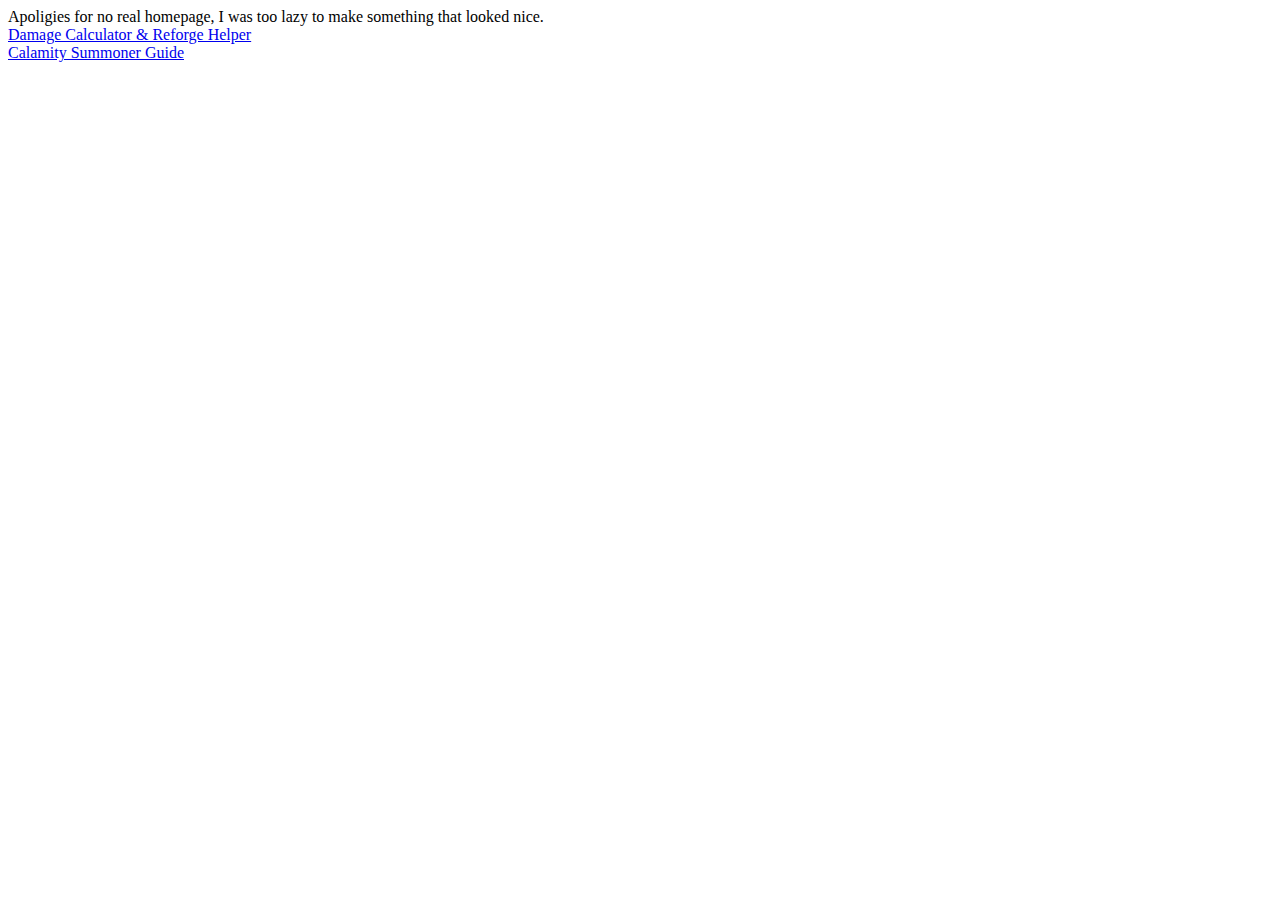
<file: index.html>
<!DOCTYPE html>
<html>
<head>
    <meta charset="UTF-8">
    <meta name="viewport" content="width=device-width, initial-scale=1">
    <title>Doze's Terraria Tools</title>
<body>
    <a>Apoligies for no real homepage, I was too lazy to make something that looked nice.</a><br>
    <a href="./damage-calc.html">Damage Calculator & Reforge Helper</a><br>
    <a href="./summonguide.html">Calamity Summoner Guide</a>
</body>
</html>
</file>
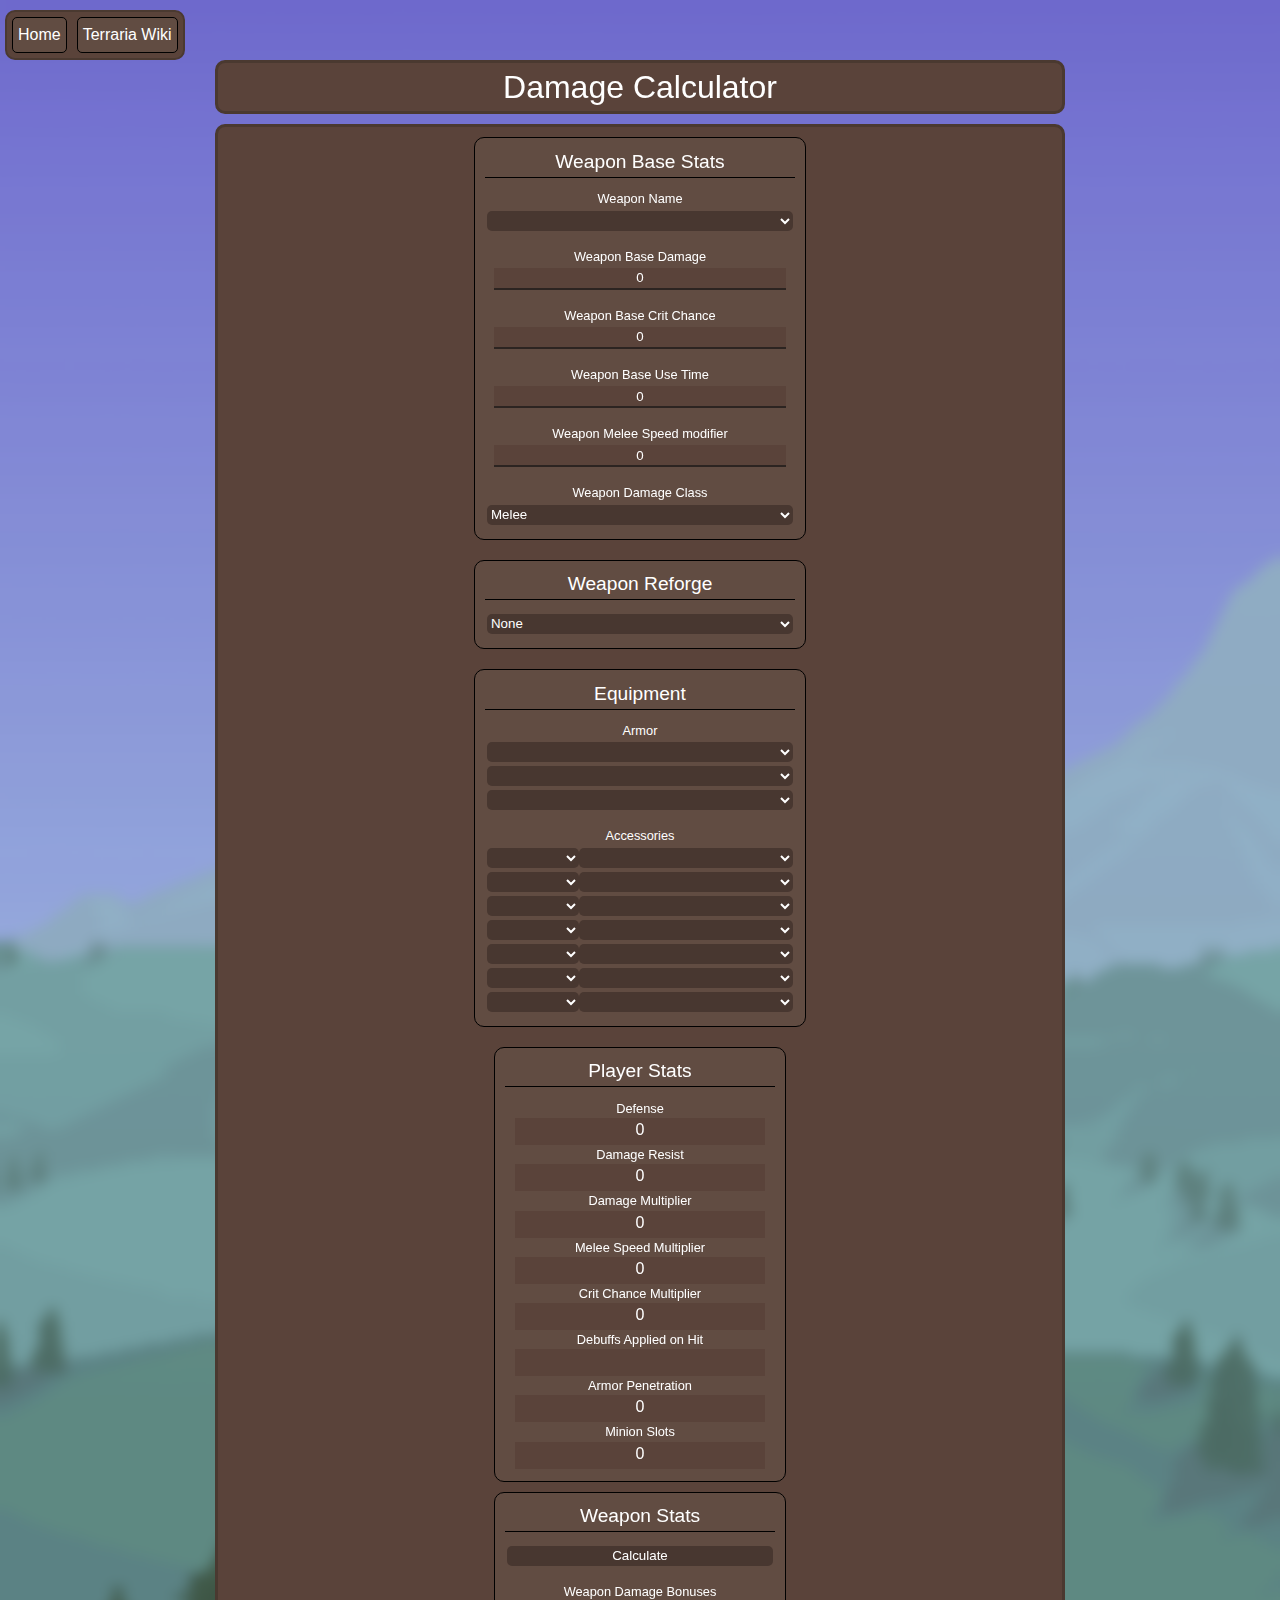
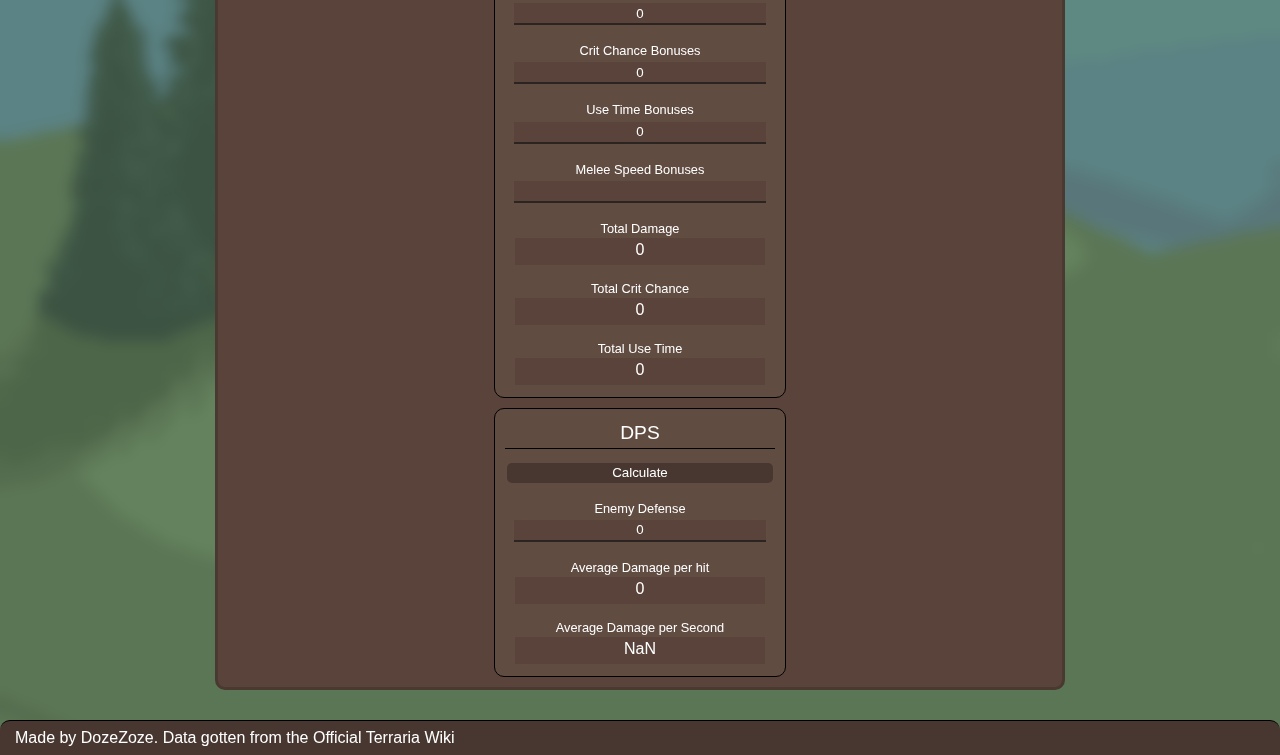
<file: calculator.html>
<!DOCTYPE html>
<html>
<head>
    <meta charset="UTF-8">
    <meta name="viewport" content="width=device-width, initial-scale=1">
    <title>Damage Calculator & Reforge Helper</title>
    <link rel="stylesheet" href="./styles.css">
<body>
    <script type="module" src="js/calculator.js"></script>
    <div id="header" class="sticky"><div><a href="./index.html">Home</a></div><div><a href="https://terraria.wiki.gg">Terraria Wiki</a></div></div>
    <div id="title"><a>Damage Calculator</a></div>
    <div id="FlexContainer">
        <div id="DividerWrapper">
            <div id="WeaponStatsBox" class="divider">
                <a class="boxTitle">Weapon Base Stats</a>
                <span class = "wrapper">
                    <label class="label" for="weaponName">Weapon Name </label>
                    <select name="WeaponSelect" id="weaponName" class="dropdown"></select>
                </span>
                <span class = "wrapper">
                    <label class="label" for="weaponDamage"> Weapon Base Damage </label>
                    <input name="searchTxt" type="text" maxlength="512" id="weaponDamage" class="inputField"/>
                </span>
                <span class = "wrapper">
                    <label class="label" for="weaponCrit"> Weapon Base Crit Chance </label>
                    <input name="searchTxt" type="text" maxlength="512" id="weaponCrit" class="inputField"/>
                </span>
                <span class = "wrapper">
                    <label class="label" for="weaponUseTime"> Weapon Base Use Time </label>
                    <input name="searchTxt" type="text" maxlength="512" id="weaponUseTime" class="inputField"/>
                </span>
                <span class = "wrapper">
                    <label class="label" for="weaponMeleeSpeed"> Weapon Melee Speed modifier </label>
                    <input name="searchTxt" type="text" maxlength="512" id="weaponMeleeSpeed" class="inputField"/>
                </span>
                <span class = "wrapper">
                    <label class="label" for="weaponDamageType">Weapon Damage Class </label>
                    <select name="WeaponSelect" id="weaponDamageType" class="dropdown">
                        <option value="melee">Melee</option>
                        <option value="ranged">Ranged</option>
                        <option value="magic">Magic</option>
                        <option value="summon">Summon</option>
                        <option value="other">Other (Modded)</option>
                    </select>
                </span>
            </div>
            <div id="ReforgeBox" class="divider">
                <a class="boxTitle">Weapon Reforge</a>
                <span class = "wrapper">
                    <select name="reforgeSelect" id="weaponReforge" class="dropdown"></select>
                </span>
                <span class = "wrapper">
                    <label class="label" for="weaponReforge"> Reforge Damage Bonus </label>
                    <input name="reforgeSelect" id="reforgeDamage" class="inputField"></input>
                </span>
                <span class = "wrapper">
                    <label class="label" for="weaponReforge"> Reforge Crit Bonus</label>
                    <input name="reforgeSelect" id="reforgeCrit" class="inputField"></input>
                </span>
                <span class = "wrapper">
                    <label class="label" for="weaponReforge"> Reforge Speed Bonus </label>
                    <input name="reforgeSelect" id="reforgeSpeed" class="inputField"></input>
                </span>
            </div>
            <div id="EquipmentDetailBox" class="divider">
                <a class="boxTitle">Equipment</a>
                <span class="wrapper">
                    <label class="label" for="armorHead">Armor</label>
                    <select id="armorHead" class="dropdown"></select>
                    <select id="armorChest" class="dropdown"></select>
                    <select id="armorLegs" class="dropdown"></select>

                </span>
                <!--<span class = "wrapper">
                    <label class="label" for="accesorySlotCount">Accessory Slots </label>
                    <select id="accesorySlotCount" class="dropdown">
                        <option value="5">5</option>
                        <option value="6">6 (Expert/Master)</option>
                        <option value="7">7 (Master Only)</option>
                    <option value="8">8 (Modded Only)</option>
                        <option value="9">9 (Modded Only)</option>
                        <option value="10">10 (Modded Only)</option>
                    </select>
                </span>-->
                <span class = "wrapper">
                    <label class="label" for="weaponName">Accessories </label>
                    <div class = "reforgewrapper">
                        <select id="accesorySlot1Reforge" class="dropdown accessoryReforge"></select>
                        <select id="accesorySlot1" class="dropdown accessory"></select>
                    </div>
                    <div class = "reforgewrapper">
                        <select id="accesorySlot2Reforge" class="dropdown accessoryReforge"></select>
                        <select id="accesorySlot2" class="dropdown accessory"></select>
                    </div>
                    <div class = "reforgewrapper">
                        <select id="accesorySlot3Reforge" class="dropdown accessoryReforge"></select>
                        <select id="accesorySlot3" class="dropdown accessory"></select>
                    </div>
                    <div class = "reforgewrapper">
                        <select id="accesorySlot4Reforge" class="dropdown accessoryReforge"></select>
                        <select id="accesorySlot4" class="dropdown accessory"></select>
                    </div>
                    <div class = "reforgewrapper">
                        <select id="accesorySlot5Reforge" class="dropdown accessoryReforge"></select>
                        <select id="accesorySlot5" class="dropdown accessory"></select>
                    </div>
                    <div class = "reforgewrapper">
                        <select id="accesorySlot6Reforge" class="dropdown accessoryReforge"></select>
                        <select id="accesorySlot6" class="dropdown accessory"></select>
                    </div>
                    <div class = "reforgewrapper">
                        <select id="accesorySlot7Reforge" class="dropdown accessoryReforge"></select>
                        <select id="accesorySlot7" class="dropdown accessory"></select>
                    </div>
                </span>
            </div>
        </div>
        <div id="DividerWrapper2">
            <div id="EquipmentStatBox" class="divider">
                <a class="boxTitle">Player Stats</a>
                <span class="wrapper">
                    <label class="label accessoryHide" for="equipment_defense">Defense</label>
                    <a id="equipment_defense" class="dataoutput"></a>
                    <label class="label accessoryHide" for="equipment_damageResist">Damage Resist</label>
                    <a id="equipment_damageResist" class="dataoutput"></a>
                    <label class="label accessoryHide" for="accessory_dmg">Damage Multiplier </label>
                    <a id="equipment_dmg" class="dataoutput"></a>
                    <label class="label accessoryHide" for="accessory_meleeSpeed">Melee Speed Multiplier</label>
                    <a id="equipment_meleeSpeed" class="dataoutput"></a>
                    <label class="label accessoryHide" for="accessory_crit">Crit Chance Multiplier</label>
                    <a id="equipment_crit" class="dataoutput"></a>
                    <label class="label accessoryHide" for="accessory_inflictDebuff">Debuffs Applied on Hit</label>
                    <a id="equipment_inflictDebuff" class="dataoutput"></a>
                    <label class="label accessoryHide" for="accessory_armorPenetration">Armor Penetration</label>
                    <a id="equipment_armorPenetration" class="dataoutput"></a>
                    <label class="label accessoryHide" for="accessory_minionSlot">Minion Slots </label>
                    <a id="equipment_minionSlot" class="dataoutput"></a>
                </span>
            </div>
            <div id="BoostedStatsBox" class="divider">
                <a class="boxTitle">Weapon Stats</a>
                <span class = "wrapper">
                    <button type="button" id="BoostCalculate">Calculate</button>
                </span>
                <span class = "wrapper">
                    <label class="label" for="boostDamageMult">Weapon Damage Bonuses</label>
                    <input name="searchTxt" type="text" maxlength="512" id="boostDamageMult" class="inputField"/>
                </span>
                <span class = "wrapper">
                    <label class="label" for="boostCritMult">Crit Chance Bonuses</label>
                    <input name="searchTxt" type="text" maxlength="512" id="boostCritMult" class="inputField"/>
                </span>
                <span class = "wrapper">
                    <label class="label" for="boostUseTimeMult"> Use Time Bonuses </label>
                    <input name="searchTxt" type="text" maxlength="512" id="boostUseTimeMult" class="inputField"/>
                </span>
                <span class = "wrapper">
                    <label class="label" for="boostMeleeSpeedMult"> Melee Speed Bonuses </label>
                    <input name="searchTxt" type="text" maxlength="512" id="boostMeleeSpeedMult" class="inputField"/>
                </span>
                <span class = "wrapper">
                    <label class="label" for="boostDamage">Total Damage</label>
                    <a name="searchTxt" id="boostDamage" class="dataoutput"></a>
                </span>
                <span class = "wrapper">
                    <label class="label" for="boostCrit">Total Crit Chance </label>
                    <a name="searchTxt" id="boostCrit" class="dataoutput"></a>
                </span>
                <span class = "wrapper">
                    <label class="label" for="boostUseTime">Total Use Time </label>
                    <a name="searchTxt" id="boostUseTime" class="dataoutput"></a>
                </span>
            </div>
            <div id="DamageOutputBox" class="divider">
                <a class="boxTitle">DPS</a>
                <span class = "wrapper">
                    <button type="button" id="DamageCalculate">Calculate</button>
                </span>
                <span class = "wrapper">
                    <label class="label" for="enemyDefense">Enemy Defense</label>
                    <input name="searchTxt" type="text" maxlength="512" id="enemyDefense" class="inputField" value="0"/>
                </span>
                <span class = "wrapper">
                    <label class="label" for="damageOut">Average Damage per hit</label>
                    <a name="DamageOut" id="damageOut" class="dataoutput">???</a>
                </span>
                <span class = "wrapper">
                    <label class="label" for="DPSOut">Average Damage per Second</label>
                    <a name="DPSOut" id="DPSOut" class="dataoutput">???</a>
                </span>
            </div>
        </div>
    </div>

    <div id="footer">Made by DozeZoze. Data gotten from the Official Terraria Wiki</div>
</body>
</html>
</file>
<file: styles.css>
:root {
    --foreground-bg:#614c42;
    --foreground-border: #000000;
    --backdrop-bg: #5a433a;
    --backdrop-border: #4a3930;
    --text: white;
    --text-light:#d6c3bb;
    --input-bg: #2c2421;
    --background: linear-gradient(0deg, rgb(98, 150, 76) 0%, rgb(135, 201, 221) 100%);
    --shaded-bg: #483730;
}
* {
    margin: 0;
    padding: 0;
}
body {
    padding: 0;
    /* margin: 0; */
    color:var(--text);
    background:var(--background);
    background-image: url('background.png');
    backdrop-filter: blur(7px);
    /*background-image: url(https://terraria.wiki.gg/images/0/0e/Site-background-overworld.jpg);*/
    background-size: cover;
    height: auto;
    height: 100%;
    background-repeat: no-repeat;
    line-height: 1.5;
    font-family: sans-serif;
}
#header {
    position: sticky;
    width: fit-content;
    height: fit-content;
    top: 10px;
    margin: 0px 5px;
    background-color: var(--backdrop-bg);
    border-style: solid;
    border-radius: 10px;
    border-color: var(--backdrop-border);
    border-width: 2px;
}
#header > * {
    display: inline;
    padding: 5px;
    margin: 5px;
    background-color: var(--foreground-bg);
    border-color: var(--foreground-border);
    border-style: solid;
    border-width: 1px;
    border-radius: 5px;
    color: var(--text);
    appearance: button;
}
#header > div:hover {
    background-color: var(--shaded-bg);
}
#header > * > a {
    color: var(--text);
    text-decoration: none;
}
#footer {
    background-color: var(--shaded-bg);
    border-color: var(--foreground-border);
    border-top-style: solid;
    border-top-width: 1px;
    border-top-left-radius: 10px;
    border-top-right-radius: 10px;
    padding: 5px 15px 5px 15px;
}
div#title {
    background-color: var(--backdrop-bg);
    border: var(--backdrop-border);
    margin: 10px auto 10px auto;
    padding:0px;
    display: flex;
    text-align: center;;
    border-radius: 10px;
    font-size: 2em;
    border-style: solid;
}
#title > * {
    flex-grow: 1;
}
div#FlexContainer {
    background-color: var(--backdrop-bg);
    border: var(--backdrop-border);
    display: flex;
    flex-flow: row wrap;
    border-style:solid;
    margin: 0 auto 30px auto;
    border-radius: 10px;
    justify-content: center;
    height: 100%;
}
@media (min-width:960px) {
    div#title, #FlexContainer {
        max-width: 66%;
    }
    
}
@media (max-width:960px) {
    div#title {
        max-width: 100%;
    }
    
}
.label {
    font-size: 0.8em;
}
.itemImg {
    width: 100%;
    height: 100%;
    max-width: 50px;
    max-height: 50px;
    object-fit:contain;
}
.accImg {
    width: 100%;
    height: 100%;
    max-width: 40px;
    max-height: 40px;
    object-fit: contain;
}
.itemWrapper {
    text-align: center;
    width: min-content;
    min-width: 50px;
    color: var(--text-light);
    text-decoration: none;
    text-underline-offset:5px;
}
.accWrapper {
    text-align: center;
    width: min-content;
    min-width: 40px;
    color: var(--text-light);
    text-decoration: none;
    text-underline-offset:5px;
    font-size: 14px;
}
.guidewrapper {
    padding: 3px;
    display: flex;
    justify-content: center;
    flex-wrap: wrap;

}
.guideaccwrapper {
    display: inline-flex;
    justify-content: center;
    flex-wrap: wrap;

}
.guidewrapper > * {
    margin-left: 10px;
    margin-right: 10px;
}
.guideaccwrapper > .guidewrapper {
    width: 20%;
    text-decoration: underline;
}
.guideNote {
    font-size:medium;
    margin: 5px
}
.wrapper {
    padding: 3px;
    display: flex;
    flex-direction: column;
    text-align: center;
}
.reforgewrapper {
    width: 100%;
    margin: 0;
    display: flex;
    flex-direction: row;
}
.accessory {
    flex-basis: 70%;
}
.accessoryReforge {
    flex-basis: 30%;
}
.boxTitle {
    text-align: center;
    border-bottom: 1px ;
    border-bottom-style: solid;
    border-bottom-color: var(--foreground-border);
    font-size: 1.2em;
}
input {
    max-height: 1em;
    text-align: center;
}


#DividerWrapper{
        display: flex;
        flex-flow: row wrap;
        margin: 0 0;
        justify-content: center;
        height: 100%;
        flex-basis: 70%;
}
#DividerWrapper2 {
    flex-basis: 20%;
}


div#title > *{
    margin:auto;
}

select, button {
    color: var(--text);
    background-color: var(--shaded-bg);
    border-color: var(--shaded-bg);
    border-radius: 5px;
    border-width: 0px;
    margin-top: 2px;
    margin-bottom: 2px;
    min-height: 1.5em;
}

button:active {
    background-color: var(--input-bg);
    border-color: var(--backdrop-border);
}

.inputField {
    max-width: 400px;
    margin-left: 0.5em;
    margin-right:0.5em;
}


.divider {
    background-color: var(--foreground-bg);
    border-color: var(--foreground-border);
    padding: 5px;
    border-style: solid;
    margin:10px;
    max-width:20em;
    min-width: 17.5em;
    flex-basis:20em;
    flex:1;
    display:flex;
    flex-direction:column;
    border-radius: 10px;
    border-width: 1px;
}
.line {
    height: 0px;
    border-style: solid none none none;
    border-width: 1px;
    border-color: var(--foreground-border);
    margin: 4px;
}
.divider > * {
    margin: 0.25em;
}

.dataoutput {
    border-style: none;
    border-bottom-style: solid;
    border-color: var(--backdrop-bg);
    background-color: var(--backdrop-bg);
    min-height: 1.5em;
    max-width: 400px;
    margin-left: 0.5em;
    margin-right:0.5em;
}

input {
    color: var(--text);
    background-color: var(--backdrop-bg);
    border-style: none;
    border-bottom-style: solid;
    border-color: var(--input-bg);
    border-width: 2px;
    margin-top: 2px;
    margin-bottom: 2px;
    min-height: 1.5em;
}
</file>
